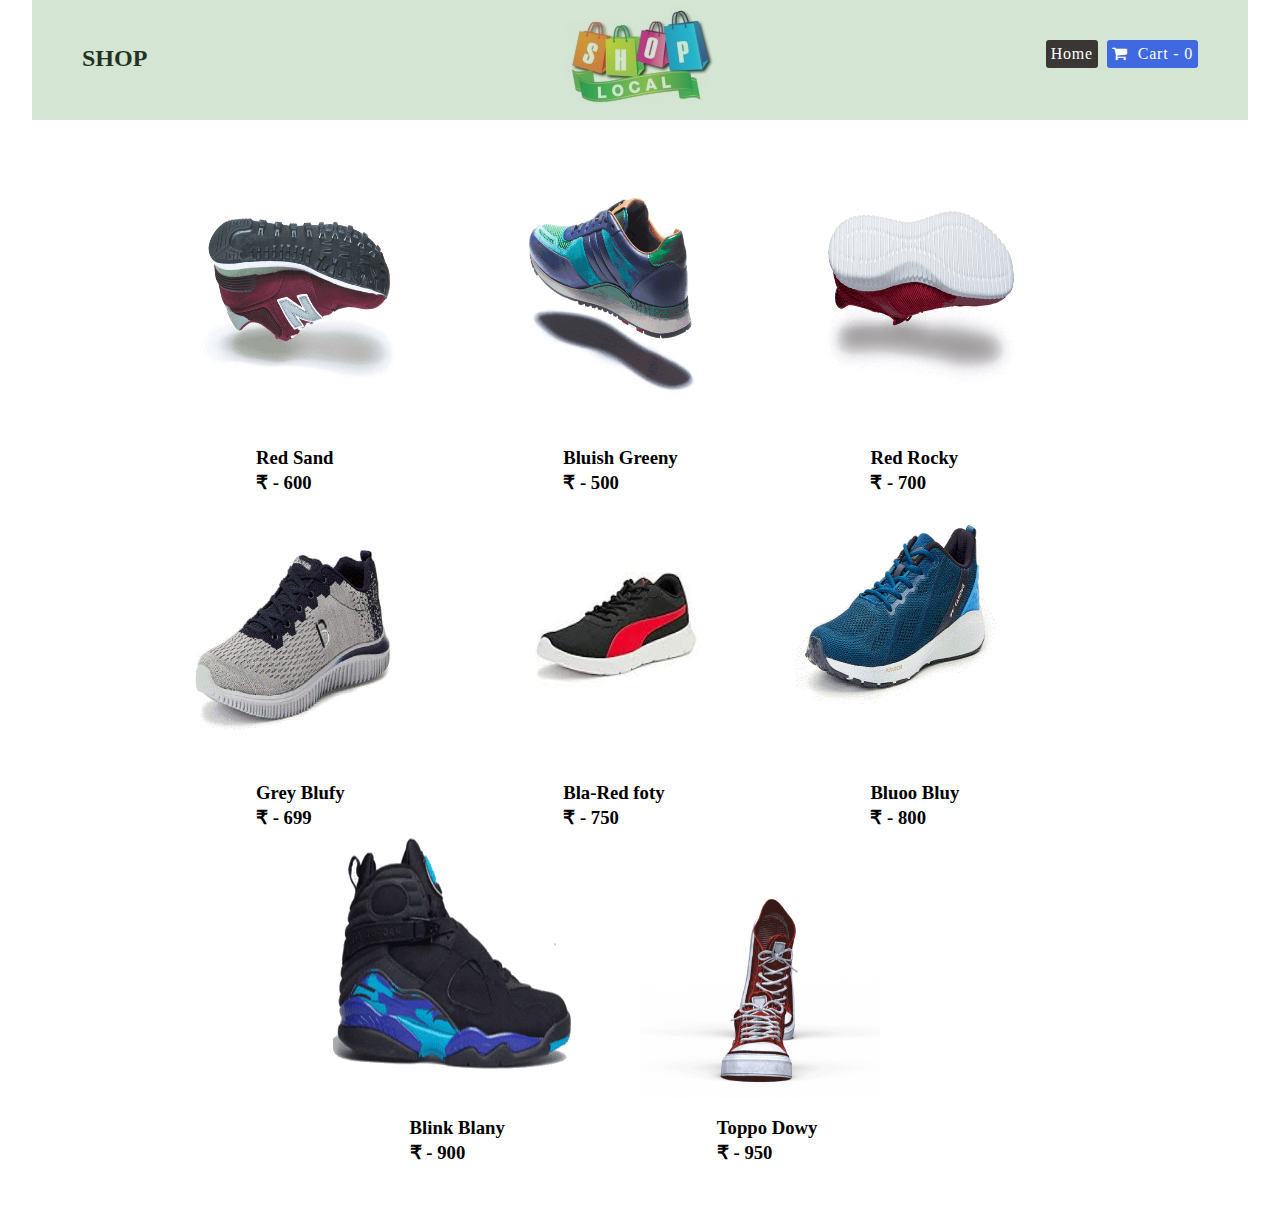
<file: fnd_fnl_prj/index.html>
<!DOCTYPE html>
<html lang="en">
<head>
    <meta charset="UTF-8">
    <meta http-equiv="X-UA-Compatible" content="IE=edge">
    <meta name="viewport" content="width=device-width, initial-scale=1.0">

    <title>Shopping cart</title>

    <link rel="stylesheet" href="https://cdnjs.cloudflare.com/ajax/libs/font-awesome/4.7.0/css/font-awesome.min.css">
    
    <link rel="shortcut icon" href="images/faicon.png" type="image/x-icon" />
    <link rel="stylesheet" href="style/shop.css">
    
</head>
<body>
    <header>
        <div class="overlay"></div>
        <nav>

            <h2 style="font-weight: bold;font-family:Papyrus;">SHOP</h2>

            <a href="index.html" id = "home">Home</a>
            <a href="cart.html" class = "cart">
                <i class="fa fa-shopping-cart"></i>&nbsp; Cart - <span>0</span>
            </a>

        </nav>
    </header>
    <section>
        <div id = "container"></div>
    </section>

    <script src="script/main.js"></script>
 
</body>
</html>
</file>
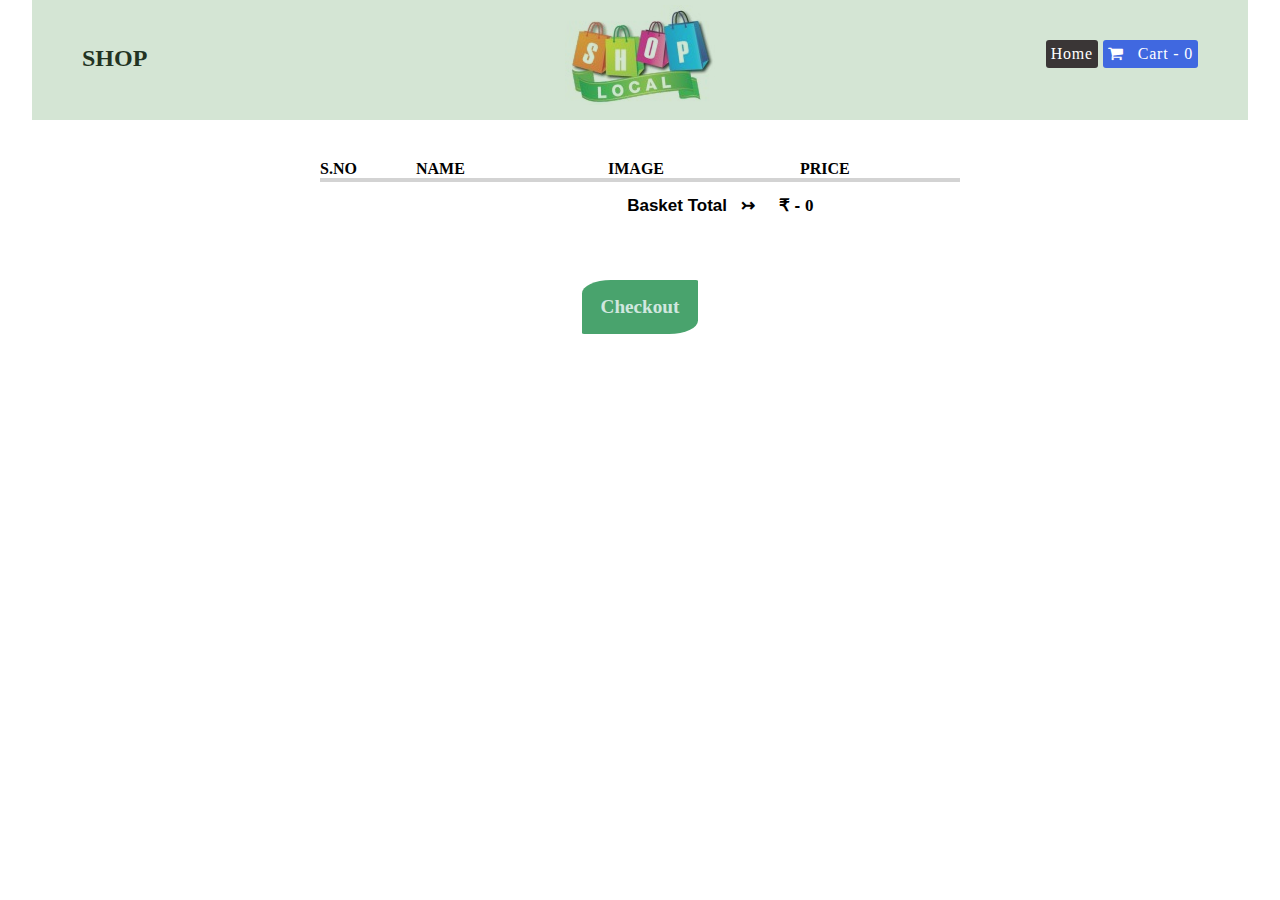
<file: fnd_fnl_prj/cart.html>
<!DOCTYPE html>
<html lang="en">
<head>
    <meta charset="UTF-8">
    <meta http-equiv="X-UA-Compatible" content="IE=edge">
    <meta name="viewport" content="width=device-width, initial-scale=1.0">

    <title>Shopping cart</title>

    <link rel="stylesheet" href="https://cdnjs.cloudflare.com/ajax/libs/font-awesome/4.7.0/css/font-awesome.min.css">
    
    <link rel="shortcut icon" href="images/faicon.png" type="image/x-icon" />
    <link rel="stylesheet" href="style/shop.css">

</head>
<body>
    <header>
        <div class="overlay"></div>
        <nav>

            <h2 style="font-weight: bold;font-family:Papyrus;">SHOP</h2>

            <a href="index.html" id = "home">Home</a>
            <a href="cart.html" class = "cart">
                <i class="fa fa-shopping-cart"></i> &nbsp; Cart - <span>0</span>
            </a>

            <script type="module">
                import * as data from './script/cart.js';

                    data.cart_num();

            </script>

        </nav>
    </header>
    <section>
        <div class="container-products">
            <div class="product-header">
                <h5 class="product-id">S.NO</h5>
                <h5 class="product-name">NAME</h5>
                <h5 class="product-pic">IMAGE</h5>
                <h5 class="product-price">PRICE</h5>
            </div>
            
            <div id="products"></div>

            <script type="module">
                import * as img from './script/cart.js';

                    img.display_img();

            </script>

            <div class="total">
                Basket Total &nbsp; &#8611; &nbsp; &nbsp; &#8377; - <span>0</span>
            </div>

            <script type="module">
                import * as total from './script/cart.js';

                    total.total_val();

            </script>

            <div id="out">Checkout</div>

        </div>    
    </section>
    
</body>
</html>
</file>
<file: fnd_fnl_prj/style/shop.css>
*{margin: 0px;font-family:  Copperplate;}

/*------------------------------------------------INDEX PAGE----------------------------------------------*/

header {background-image: url('../images/top.jpg');background-repeat: no-repeat;background-position: center;height: 110px;position: relative;width: 95%;margin: auto;}

.overlay {position: absolute;top: 0px;left: 0px;right: 0px;bottom: 0px; height: 120px;background-color: rgba(114, 170, 114, 0.3);}

nav {padding: 45px 60px 0 50px;}

#home {padding: 5px;color: white;background-color: rgb(58, 54, 54);cursor: pointer;text-decoration: none;font-family: serif;letter-spacing: 0.8px;border-radius: 3px;position: absolute;top:40px;right: 150px;}
 
.cart {padding: 5px;background-color: rgb(64, 104, 224);color: #fff;cursor: pointer;text-decoration: none;letter-spacing: 0.8px;border-radius: 3px;position: absolute;top:40px;right: 50px;}

#container {width: 80%; display: flex;justify-content: center;flex-wrap: wrap;margin: 50px auto;}

.container_in {position: relative;overflow: hidden;width: 30%;}

p {width:250px; height:285px;cursor: progress;}

.add-cart {position:absolute;width: 45%;transition: all 0.3s;background-color: rgb(201, 78, 12);cursor: pointer;text-align: center;border-radius:2px;bottom: -30px;}

.container_in:hover .add-cart {padding: 10px;bottom: 1px;color: rgb(248, 248, 248);font-weight: bold;font-family: serif;}

.info {width:50%;margin:auto;line-height: 25px;cursor: alias;}

 /*------------------------------------------------CART PAGE----------------------------------------------*/

.container-products {width: 50%;justify-content: space-around;margin: 50px auto;}

.product-header {width: 100%;display: flex;justify-content: flex-start;border-bottom: 4px solid lightgray;margin: 0 auto;}

.product-id {width: 15%;font-size: 16px;}

.product-name {width: 30%;font-size: 16px;}

.product-pic {width: 30%;font-size: 16px;}

.product-price {width: 10%;font-size: 16px;}

#products {width: 100%;}

.img_box {width: 100%;display: flex;flex-wrap: wrap;}

.box_id {position: relative;top:35px;width: 5%;text-align: center; height:20px;}
.box_name {position: relative;top:35px;width: 33%;text-align: center; height:20px;font-weight: bold;}
.box_pic { display: inline;position: relative;margin-left: 40px;}
.box_price {position: relative;top:35px;margin-left: 90px;width: 10%;text-align: center; height:20px;font-weight: bold;font-size: large;}

.box_cancel {position: relative;top:35px;margin-left: 60px;text-align: center; height:20px;color: rgb(249, 98, 98);}
.box_cancel:hover {background-color:  rgb(249, 98, 98);color: whitesmoke; border-radius: 5px;height: 25px;cursor: pointer;}

.box_line {height:1px;width:100%;background:rgba(200, 198, 198,0.7);}

.total {font-family: sans-serif; font-weight: bold;font-size: 17px; margin: 2%;padding-left: 46%;}

#out {text-align: center; font-weight: bold;font-size: 120%;font-family: inherit;background-color: rgba(53, 153, 93, 0.9);color: rgba(246, 251, 255,0.8); width: 13%;margin: 10% auto;padding: 2.5%;border-radius: 25% 2%;cursor: pointer;}
#out:hover {background-color: green;color: rgba(255, 255, 255,0.8);}
</file>
